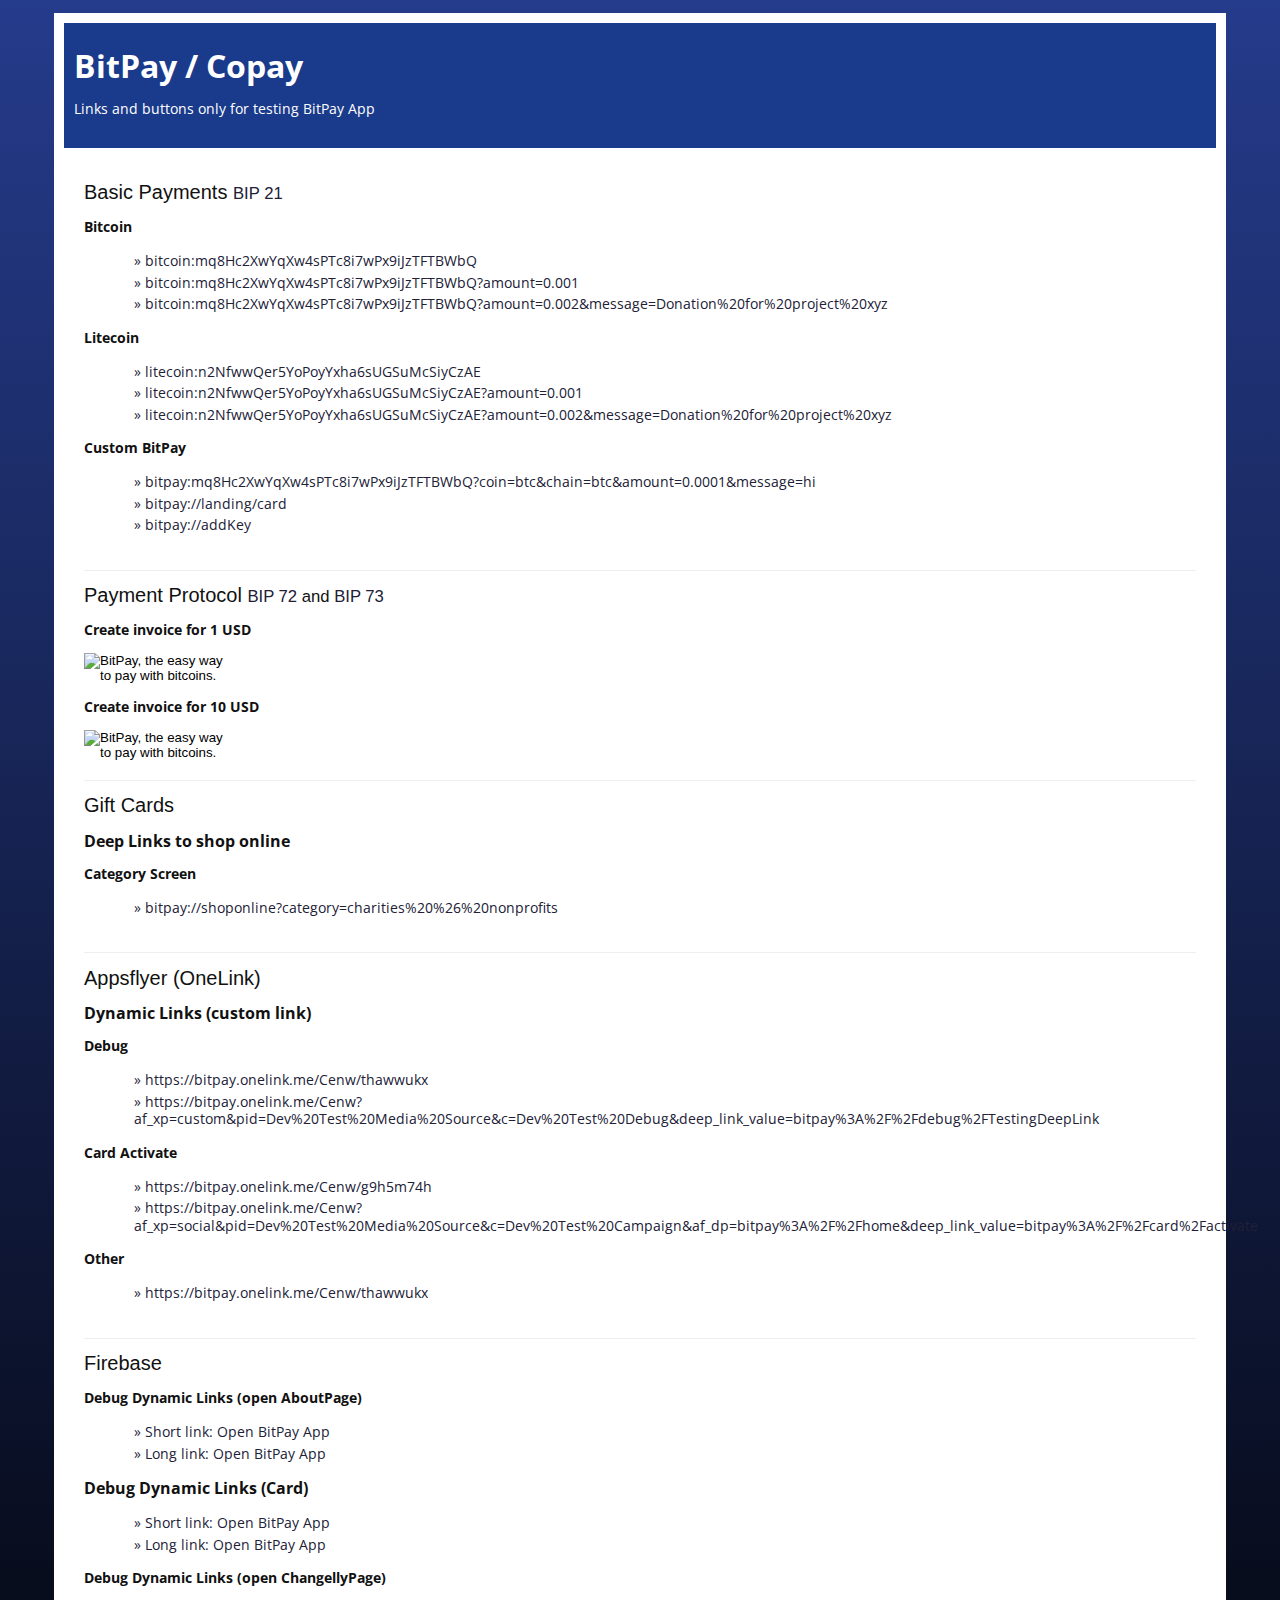
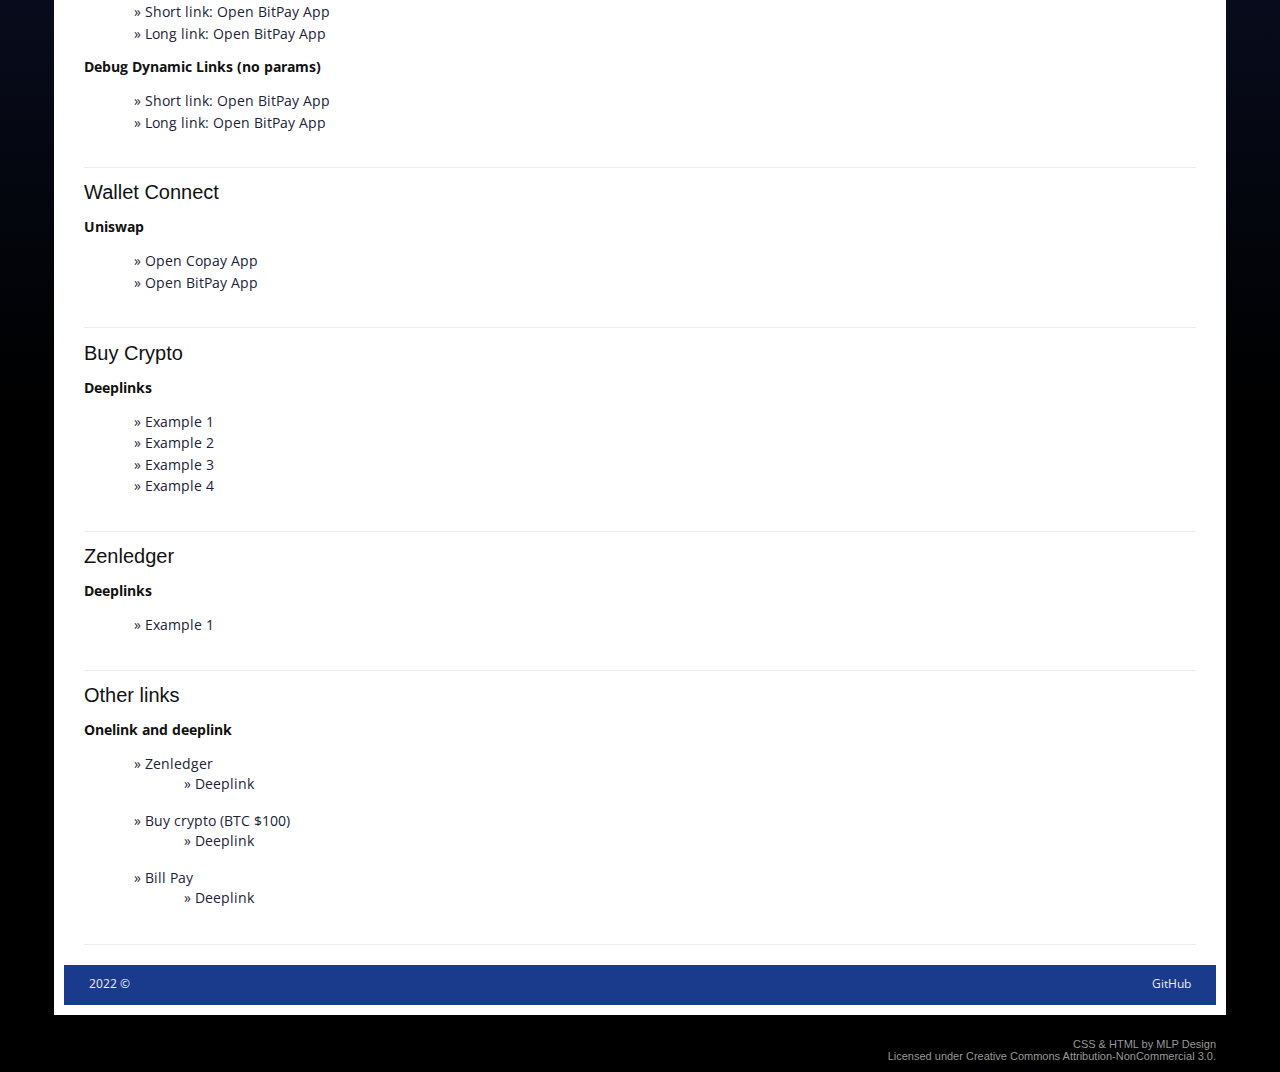
<file: index.html>
<!DOCTYPE html>
<html lang="en" dir="ltr">

<head>
  <meta charset="utf-8">
  <meta http-equiv="X-UA-Compatible" content="IE=edge">
  <meta name="viewport" content="width=device-width, initial-scale=1">
  <title>BitPay / Copay - Tests</title>

  <meta charset="utf-8">
  <meta name="viewport" content="width=device-width, initial-scale=1">
  <link rel="stylesheet" href="styles.css">
</head>

<body>
<!--start wrapper-->
<div id="wrapper">

  <!--start body-->
  <div id="body">

    <!--start header-->
    <div id="banner">
    <h1>BitPay / Copay</h1>
    <p>Links and buttons only for testing BitPay App</p>

    <!-- menu -->
    <!--
    <label for="show-menu" class="responsive">&#9776;</label>
    <input type="checkbox" id="show-menu" role="button">
    <ul id="topnav">
      <li><a class="active">Home</a></li>
    </ul>
    -->
    <!-- end menu -->
    </div>
    <!--end of header-->
    <!--start containter-->
    <div id="container">

      <!--start content-->
      <div id="content">
        <!--post item-->
        <div class="item">
          <h1>Basic Payments <small><a href="https://github.com/bitcoin/bips/blob/master/bip-0021.mediawiki" target="_blank">BIP 21</a></small></h1>
          <h3>Bitcoin</h3>
          <ul class="no-bullet">
            <li>
              <a href="bitcoin:mq8Hc2XwYqXw4sPTc8i7wPx9iJzTFTBWbQ">
                bitcoin:mq8Hc2XwYqXw4sPTc8i7wPx9iJzTFTBWbQ
              </a>
            </li>
            <li>
              <a href="bitcoin:mq8Hc2XwYqXw4sPTc8i7wPx9iJzTFTBWbQ?amount=0.0001">
                bitcoin:mq8Hc2XwYqXw4sPTc8i7wPx9iJzTFTBWbQ?amount=0.001
              </a>
            </li>
            <li>
              <a href="bitcoin:mq8Hc2XwYqXw4sPTc8i7wPx9iJzTFTBWbQ?amount=0.0002&message=Donation%20for%20project%20xyz">
                bitcoin:mq8Hc2XwYqXw4sPTc8i7wPx9iJzTFTBWbQ?amount=0.002&message=Donation%20for%20project%20xyz
              </a>
            </li>
          </ul>

          <h3>Litecoin</h3>
          <ul class="no-bullet">
            <li>
              <a href="litecoin:n2NfwwQer5YoPoyYxha6sUGSuMcSiyCzAE">
                litecoin:n2NfwwQer5YoPoyYxha6sUGSuMcSiyCzAE
              </a>
            </li>
            <li>
              <a href="litecoin:n2NfwwQer5YoPoyYxha6sUGSuMcSiyCzAE?amount=0.0001">
                litecoin:n2NfwwQer5YoPoyYxha6sUGSuMcSiyCzAE?amount=0.001
              </a>
            </li>
            <li>
              <a href="litecoin:n2NfwwQer5YoPoyYxha6sUGSuMcSiyCzAE?amount=0.0002&message=Donation%20for%20project%20xyz">
                litecoin:n2NfwwQer5YoPoyYxha6sUGSuMcSiyCzAE?amount=0.002&message=Donation%20for%20project%20xyz
              </a>
            </li>
          </ul>

          <h3>Custom BitPay</h3>
          <ul class="no-bullet">
            <li>
              <a href="bitpay:mq8Hc2XwYqXw4sPTc8i7wPx9iJzTFTBWbQ?coin=btc&chain=btc&amount=0.0001&message=hi">
                bitpay:mq8Hc2XwYqXw4sPTc8i7wPx9iJzTFTBWbQ?coin=btc&chain=btc&amount=0.0001&message=hi
              </a>
            </li>
            <li>
              <a href="bitpay://landing/card">
                bitpay://landing/card
              </a>
            </li>
            <li>
              <a href="bitpay://addKey">
                bitpay://addKey
              </a>
            </li>
          </ul>
        </div>
        <!--another post item-->
        <div class="item">
          <h1>Payment Protocol <small>
            <a
              href="https://github.com/bitcoin/bips/blob/master/bip-0072.mediawiki"
              target="_blank">BIP 72</a> and
            <a
              href="https://github.com/bitcoin/bips/blob/master/bip-0073.mediawiki"
              target="_blank">BIP 73</a>
          </small></h1>

          <h3>Create invoice for 1 USD</h3>
          <form action="https://test.bitpay.com/checkout?universalMode=true" method="post">
            <input type="hidden" name="action" value="checkout" />
            <input type="hidden" name="posData" value="" />
            <input type="hidden" name="data" value="wN4HC8bsSbAsaWlz+7rhQwZFqf4syEwXZgVCuC1MFfIXbtMh0DShDsPJWM93/9ZQumtXrzLn6Q1Rt3OilhU5N1Zh0mgAIVhEnhT3Lln+cnV2ezl33Y3SaHoQwziAiakAtkW4Le/TlwghpRLxJQtQxI+FSdDWL2gbhhAEmjCQIYg=" />
            <input type="image" src="https://test.bitpay.com/cdn/en_US/bp-btn-pay-currencies.svg" name="submit" style="width: 146px" alt="BitPay, the easy way to pay with bitcoins.">
          </form>

          <h3>Create invoice for 10 USD</h3>
          <form action="https://test.bitpay.com/checkout" method="post">
            <input type="hidden" name="action" value="checkout" />
            <input type="hidden" name="posData" value="" />
            <input type="hidden" name="data" value="wN4HC8bsSbAsaWlz+7rhQwZFqf4syEwXZgVCuC1MFfIXbtMh0DShDsPJWM93/9ZQCmv6+xRWaU4dCuRfefF8t/t2UzWAgsZBZOwG9sq0PcvJNwI+QEKqdqrcGp6lxU89kYfzRX2kj8afECbSItVuE8v0LQ2Wu3xsKoRLL+FJ914=" />
            <input type="image" src="https://test.bitpay.com/cdn/en_US/bp-btn-pay-currencies.svg" name="submit" style="width: 146px" alt="BitPay, the easy way to pay with bitcoins.">
          </form>
        </div>

        <div class="item">
          <h1>Gift Cards</h1>
          <h2>Deep Links to shop online</h2>
          <h3>Category Screen</h3>
          <ul class="no-bullet">
            <li>
              <a href="bitpay://shoponline?category=charities%20%26%20nonprofits">
                bitpay://shoponline?category=charities%20%26%20nonprofits
              </a>
            </li>
          </ul>
        </div>

        <div class="item">
          <h1>Appsflyer (OneLink)</h1>
          <h2>Dynamic Links (custom link)</h2>
          <h3>Debug</h3>
          <ul class="no-bullet">
            <li>
              <a href="https://bitpay.onelink.me/Cenw/thawwukx">
                https://bitpay.onelink.me/Cenw/thawwukx
              </a>
            </li>
            <li>
              <a href="https://bitpay.onelink.me/Cenw?af_xp=custom&pid=Dev%20Test%20Media%20Source&c=Dev%20Test%20Debug&deep_link_value=bitpay%3A%2F%2Fdebug%2FTestingDeepLink">
                https://bitpay.onelink.me/Cenw?af_xp=custom&pid=Dev%20Test%20Media%20Source&c=Dev%20Test%20Debug&deep_link_value=bitpay%3A%2F%2Fdebug%2FTestingDeepLink
              </a>
            </li>
          </ul>
          <h3>Card Activate</h3>
          <ul class="no-bullet">
            <li>
              <a href="https://bitpay.onelink.me/Cenw/g9h5m74h">
                https://bitpay.onelink.me/Cenw/g9h5m74h
              </a>
            </li>
            <li>
              <a href="https://bitpay.onelink.me/Cenw?af_xp=social&pid=Dev%20Test%20Media%20Source&c=Dev%20Test%20Campaign&af_dp=bitpay%3A%2F%2Fhome&deep_link_value=bitpay%3A%2F%2Fcard%2Factivate">
                https://bitpay.onelink.me/Cenw?af_xp=social&pid=Dev%20Test%20Media%20Source&c=Dev%20Test%20Campaign&af_dp=bitpay%3A%2F%2Fhome&deep_link_value=bitpay%3A%2F%2Fcard%2Factivate
              </a>
            </li>
          </ul>
          <h3>Other</h3>
          <ul class="no-bullet">
            <li>
              <a href="https://bitpay.onelink.me/Cenw/thawwukx">
                https://bitpay.onelink.me/Cenw/thawwukx
              </a>
            </li>
          </ul>
        </div>

        <div class="item">
          <h1>Firebase</h1>
          <h3>Debug Dynamic Links (open AboutPage) </h3>
          <ul class="no-bullet">
            <li>
              <a href="https://bitpayapp.page.link/aF8A">
                Short link: Open BitPay App
              </a>
            </li>
            <li>
              <a href="https://bitpayapp.page.link/?link=https://bitpay.com/wallet?view%3DAboutPage&apn=com.bitpay.wallet&isi=1149581638&ibi=com.bitpay.wallet">
                Long link: Open BitPay App
              </a>
            </li>
          </ul>

          <h2>Debug Dynamic Links (Card) </h2>
          <ul class="no-bullet">
            <li>
              <a href="https://bitpayapp.page.link/NcYR">
                Short link: Open BitPay App
              </a>
            </li>
            <li>
              <a href="https://bitpayapp.page.link/?link=https://bitpay.com/card?view%3DBitPayCardIntroPage&apn=com.bitpay.wallet&isi=1149581638&ibi=com.bitpay.wallet">
                Long link: Open BitPay App
              </a>
            </li>
          </ul>

          <h3>Debug Dynamic Links (open ChangellyPage) </h3>
          <ul class="no-bullet">
            <li>
              <a href="https://bitpayapp.page.link/qjER">
                Short link: Open BitPay App
              </a>
            </li>
            <li>
              <a href="https://bitpayapp.page.link/?link=https://bitpay.com/?view%3DChangellyPage&apn=com.bitpay.wallet&isi=1149581638&ibi=com.bitpay.wallet">
                Long link: Open BitPay App
              </a>
            </li>
          </ul>

          <h3>Debug Dynamic Links (no params) </h3>
          <ul class="no-bullet">
            <li>
              <a href="https://bitpayapp.page.link/wozR">
                Short link: Open BitPay App
              </a>
            </li>
            <li>
              <a href="https://bitpayapp.page.link/?link=https://bitpay.com&apn=com.bitpay.wallet&isi=1149581638&ibi=com.bitpay.wallet">
                Long link: Open BitPay App
              </a>
            </li>
          </ul>
        </div>

        <div class="item">
          <h1>Wallet Connect</h1>
          <h3>Uniswap</h3>
          <ul class="no-bullet">
            <li>
              <a href="copay://wc?uri=wc:00e46b69-d0cc-4b3e-b6a2-cee442f97188@1?bridge=https%3A%2F%2Fbridge.walletconnect.org&key=91303dedf64285cbbaf9120f6e9d160a5c8aa3deb67017a3874cd272323f48ae
                       ">
                Open Copay App
              </a>
            </li>
            <li>
              <a href="bitpay://wc?uri=wc:00e46b69-d0cc-4b3e-b6a2-cee442f97188@1?bridge=https%3A%2F%2Fbridge.walletconnect.org&key=91303dedf64285cbbaf9120f6e9d160a5c8aa3deb67017a3874cd272323f48ae
                       ">
                Open BitPay App
              </a>
            </li>
          </ul>
        </div>

        <div class="item">
          <h1>Buy Crypto</h1>
          <h3>Deeplinks</h3>
          <ul class="no-bullet">
            <li>
              <a href="bitpay://buyCrypto?partner=moonpay&coin=usdc&chain=eth&amount=100">
                Example 1
              </a>
            </li>
            <li>
              <a href="bitpay://buyCrypto?partner=ramp&coin=btc&amount=200">
                Example 2
              </a>
            </li>
            <li>
              <a href="bitpay://buyCrypto?partner=simplex">
                Example 3
              </a>
            </li>
            <li>
              <a href="bitpay://buyCrypto?partner=wyre&amount=500">
                Example 4
              </a>
            </li>
          </ul>
        </div>

        <div class="item">
          <h1>Zenledger</h1>
          <h3>Deeplinks</h3>
          <ul class="no-bullet">
            <li>
              <a href="bitpay://connections/zenledger">
                Example 1
              </a>
            </li>
          </ul>
        </div>

        <div class="item">
          <h1>Other links</h1>
          <h3>Onelink and deeplink</h3>
          <ul class="no-bullet">
            <li><a href="https://bitpay.onelink.me/Cenw/554nhp8w">Zenledger</a>
              <ul>
                <li><a href="bitpay://connections/zenledger">Deeplink</a></li>
              </ul>
            </li>
          </ul>
          <ul class="no-bullet">
            <li><a href="https://bitpay.onelink.me/Cenw/34b7d8ko">Buy crypto (BTC $100)</a>
              <ul>
                <li><a href="bitpay://buy-crypto?currencyAbbreviation=btc&amount=100">Deeplink</a></li>
              </ul>
            </li>
          </ul>
          <ul class="no-bullet">
            <li><a href="https://bitpay.onelink.me/Cenw/741iawkm">Bill Pay</a>
              <ul>
                <li><a href="bitpay://billpay">Deeplink</a></li>
              </ul>
            </li>
          </ul>
        </div>
      </div>
      <!--end of content-->

    </div>
    <!--end of container-->

  </div>
  <!--end of body-->

  <!--start footer-->
  <div id="footer">
    <span class="left">2022 &copy;</span>
    <span class="right"><a href="https://github.com/cmgustavo/">GitHub</a></span>
  </div>
  <!--end of footer-->

</div>
<!--end of wrapper-->

<!--start credits-->
<!--//Under CC-NC 3.0, this portion must be left intact and must not be hidden.//-->
<div id="credits">
  <span><a href="http://www.mlpdesign.net" title="CSS &amp; HTML by MLP Design.net">CSS &amp; HTML</a> by MLP Design<br />Licensed under <a rel="license" href="http://creativecommons.org/licenses/by-nc/3.0/">Creative Commons Attribution-NonCommercial 3.0</a>.</span>
</div>
<!--end of credits-->

</body>

</html>
</file>
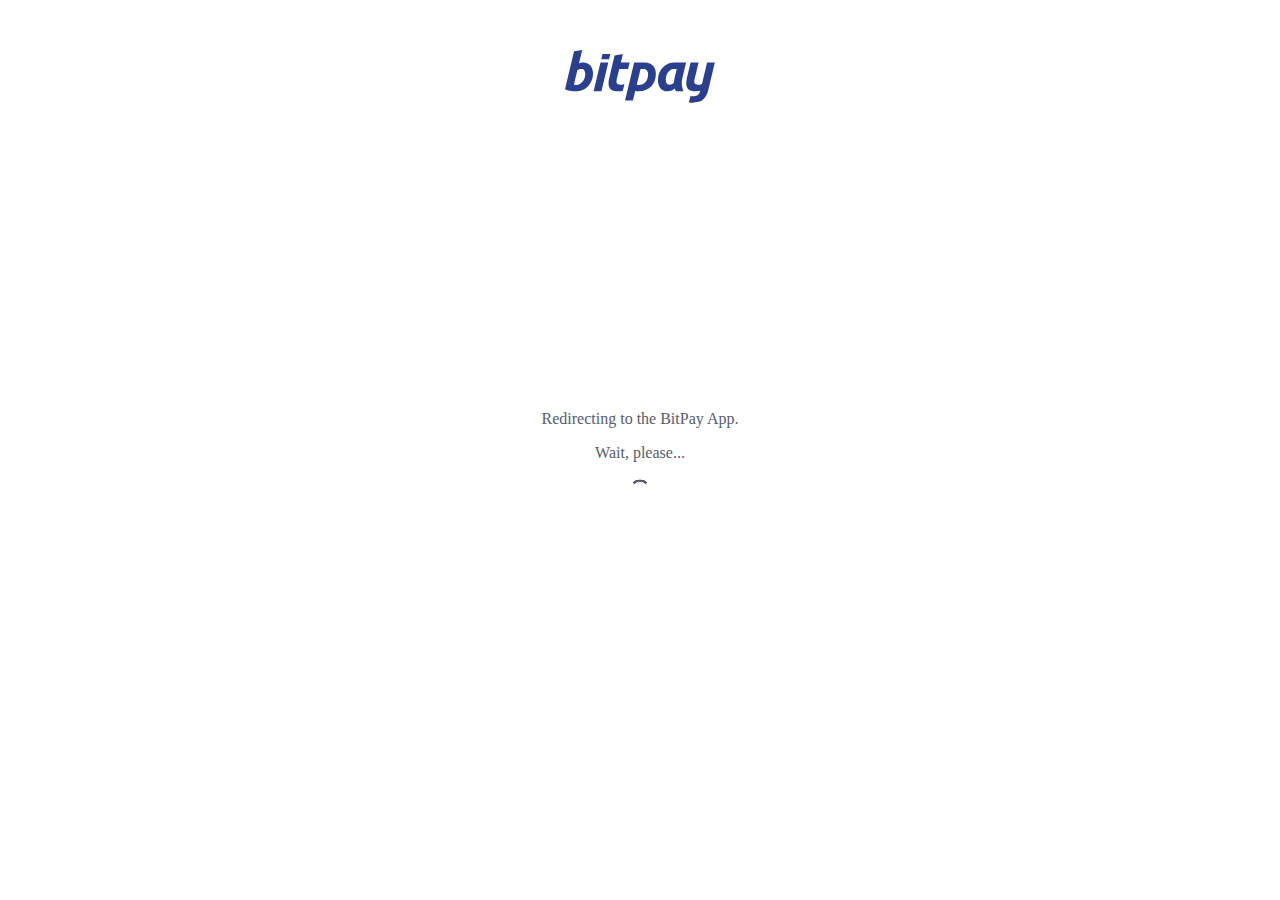
<file: coinbase/index.html>
<!DOCTYPE html>
<html lang="en" dir="ltr">

<head>
  <meta charset="UTF-8">
  <title>Coinbase</title>
  <meta name="viewport" content="width=device-width, initial-scale=1">
</head>
<style>
  body,
  html {
    height: 100%;
    margin: 0;
    text-align: center;
    color: #565d6d;
    background: white;
  }

  .content {
    width: 100%;
    margin: 0;
    position: absolute;
    top: 50%;
    -ms-transform: translateY(-50%);
    transform: translateY(-50%);
  }

  .bitpay-logo {
    margin-top: 50px;
    width: 150px;
  }

  .lds-ring {
    display: inline-block;
    position: relative;
    width: 25px;
    height: 25px;
  }

  .lds-ring div {
    box-sizing: border-box;
    display: block;
    position: absolute;
    width: 20px;
    height: 20px;
    margin: 2px;
    border: 2px solid #565d6d;
    border-radius: 50%;
    animation: lds-ring 1.2s cubic-bezier(0.5, 0, 0.5, 1) infinite;
    border-color: #565d6d transparent transparent transparent;
  }

  .lds-ring div:nth-child(1) {
    animation-delay: -0.45s;
  }

  .lds-ring div:nth-child(2) {
    animation-delay: -0.3s;
  }

  .lds-ring div:nth-child(3) {
    animation-delay: -0.15s;
  }

  @keyframes lds-ring {
    0% {
      transform: rotate(0deg);
    }

    100% {
      transform: rotate(360deg);
    }
  }
</style>

<body>
  <img class="bitpay-logo" src="./bitpay-logo.svg" alt="Bitpay">
  <div class="content">
    <p>Redirecting to the BitPay App.</p>
    <p>Wait, please...</p>
    <div class="lds-ring">
      <div></div>
      <div></div>
      <div></div>
      <div></div>
    </div>
  </div>
</body>

<script charset="utf-8">
  function querySt(ji) {

    hu = window.location.search.substring(1);
    gy = hu.split("&");

    for (i = 0; i < gy.length; i++) {
      ft = gy[i].split("=");
      if (decodeURIComponent(ft[0]) == ji) {
        return ft[1];
      }
    }
  }

  function doSubmit() {
    setTimeout(() => {
      var code = querySt("code");
      var state = querySt("state");
      setTimeout(() => {
        try {
          window.location = "bitpay://coinbase?code=" + code + "&state=" + state;
        } catch (error) {
          console.log('Error trying redirect: ', error);
        }
      }, 500);
    }, 1000);
  }

  doSubmit();
</script>

</html>
</file>
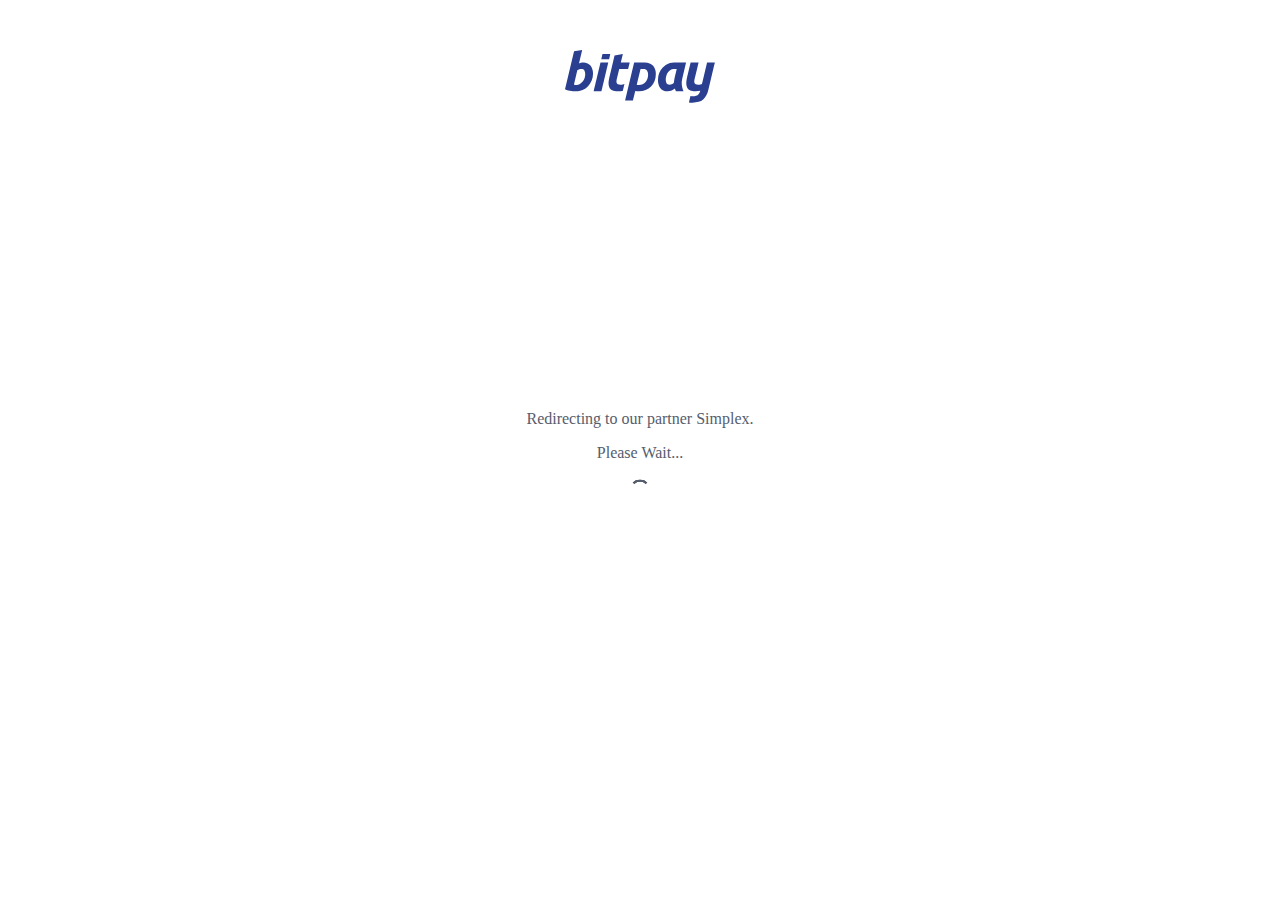
<file: simplex/index.html>
<!DOCTYPE html>
<html lang="en" dir="ltr">

<head>
  <meta charset="UTF-8">
  <title>Simplex</title>
  <meta name="viewport" content="width=device-width, initial-scale=1">
</head>
<style>
  body,
  html {
    height: 100%;
    margin: 0;
    text-align: center;
    color: #565d6d;
    background: white;
  }

  .content {
    width: 100%;
    margin: 0;
    position: absolute;
    top: 50%;
    -ms-transform: translateY(-50%);
    transform: translateY(-50%);
  }

  .bitpay-logo {
    margin-top: 50px;
    width: 150px;
  }

  .lds-ring {
    display: inline-block;
    position: relative;
    width: 25px;
    height: 25px;
  }

  .lds-ring div {
    box-sizing: border-box;
    display: block;
    position: absolute;
    width: 20px;
    height: 20px;
    margin: 2px;
    border: 2px solid #565d6d;
    border-radius: 50%;
    animation: lds-ring 1.2s cubic-bezier(0.5, 0, 0.5, 1) infinite;
    border-color: #565d6d transparent transparent transparent;
  }

  .lds-ring div:nth-child(1) {
    animation-delay: -0.45s;
  }

  .lds-ring div:nth-child(2) {
    animation-delay: -0.3s;
  }

  .lds-ring div:nth-child(3) {
    animation-delay: -0.15s;
  }

  @keyframes lds-ring {
    0% {
      transform: rotate(0deg);
    }

    100% {
      transform: rotate(360deg);
    }
  }
</style>

<body>
  <img class="bitpay-logo" src="./bitpay-logo.svg" alt="Bitpay">
  <div class="content">
    <p>Redirecting to our partner Simplex.</p>
    <p>Please Wait...</p>
    <div class="lds-ring">
      <div></div>
      <div></div>
      <div></div>
      <div></div>
    </div>
  </div>

  <form id="payment_form" method="post">
    <input type="hidden" name="version" value="1">
    <input type="hidden" name="partner" id="partner">
    <input type="hidden" name="payment_flow_type" value="wallet">
    <input type="hidden" name="return_url_success" id="return_url_success">
    <input type="hidden" name="return_url_fail" id="return_url_fail">
    <input type="hidden" name="quote_id" id="quote_id">
    <input type="hidden" name="payment_id" id="payment_id">
    <input type="hidden" name="user_id" id="user_id">
    <input type="hidden" name="destination_wallet[address]" id="destination_wallet_address">
    <input type="hidden" name="destination_wallet[currency]" id="destination_wallet_currency">
    <input type="hidden" name="fiat_total_amount[amount]" id="fiat_total_amount_amount">
    <input type="hidden" name="fiat_total_amount[currency]" id="fiat_total_amount_currency">
    <input type="hidden" name="digital_total_amount[amount]" id="digital_total_amount_amount">
    <input type="hidden" name="digital_total_amount[currency]" id="digital_total_amount_currency">
  </form>
</body>

<script charset="utf-8">
  function querySt(ji) {

    hu = window.location.search.substring(1);
    gy = hu.split("&");

    for (i = 0; i < gy.length; i++) {
      ft = gy[i].split("=");
      if (decodeURIComponent(ft[0]) == ji) {
        return ft[1];
      }
    }
  }

  function createFrom() {
    var api_host = querySt("api_host");
    document.getElementById('payment_form').action = decodeURIComponent(api_host);

    var partner = querySt("partner");
    document.getElementById('partner').value = partner;

    var return_url_success = querySt("return_url_success");
    document.getElementById('return_url_success').value = decodeURIComponent(return_url_success);

    var return_url_fail = querySt("return_url_fail");
    document.getElementById('return_url_fail').value = decodeURIComponent(return_url_fail);

    var quote_id = querySt("quote_id");
    document.getElementById('quote_id').value = quote_id;

    var payment_id = querySt("payment_id");
    document.getElementById('payment_id').value = payment_id;

    var user_id = querySt("user_id");
    document.getElementById('user_id').value = user_id;

    var destination_wallet_address = querySt("destination_wallet[address]");
    document.getElementById('destination_wallet_address').value = destination_wallet_address;

    var destination_wallet_currency = querySt("destination_wallet[currency]");
    document.getElementById('destination_wallet_currency').value = destination_wallet_currency;

    var fiat_total_amount_amount = querySt("fiat_total_amount[amount]");
    document.getElementById('fiat_total_amount_amount').value = fiat_total_amount_amount;

    var fiat_total_amount_currency = querySt("fiat_total_amount[currency]");
    document.getElementById('fiat_total_amount_currency').value = fiat_total_amount_currency;

    var digital_total_amount_amount = querySt("digital_total_amount[amount]");
    document.getElementById('digital_total_amount_amount').value = digital_total_amount_amount;

    var digital_total_amount_currency = querySt("digital_total_amount[currency]");
    document.getElementById('digital_total_amount_currency').value = digital_total_amount_currency;
  }

  function submit() {
    document.forms["payment_form"].submit();
  }

  function doSubmit() {
    setTimeout(() => {
      createFrom();
      setTimeout(() => {
        try {
          submit();
        } catch (error) {
          console.log('Error trying submit(): ', error);
        }
      }, 500);
    }, 1000);
  }

  doSubmit();
</script>

</html>
</file>
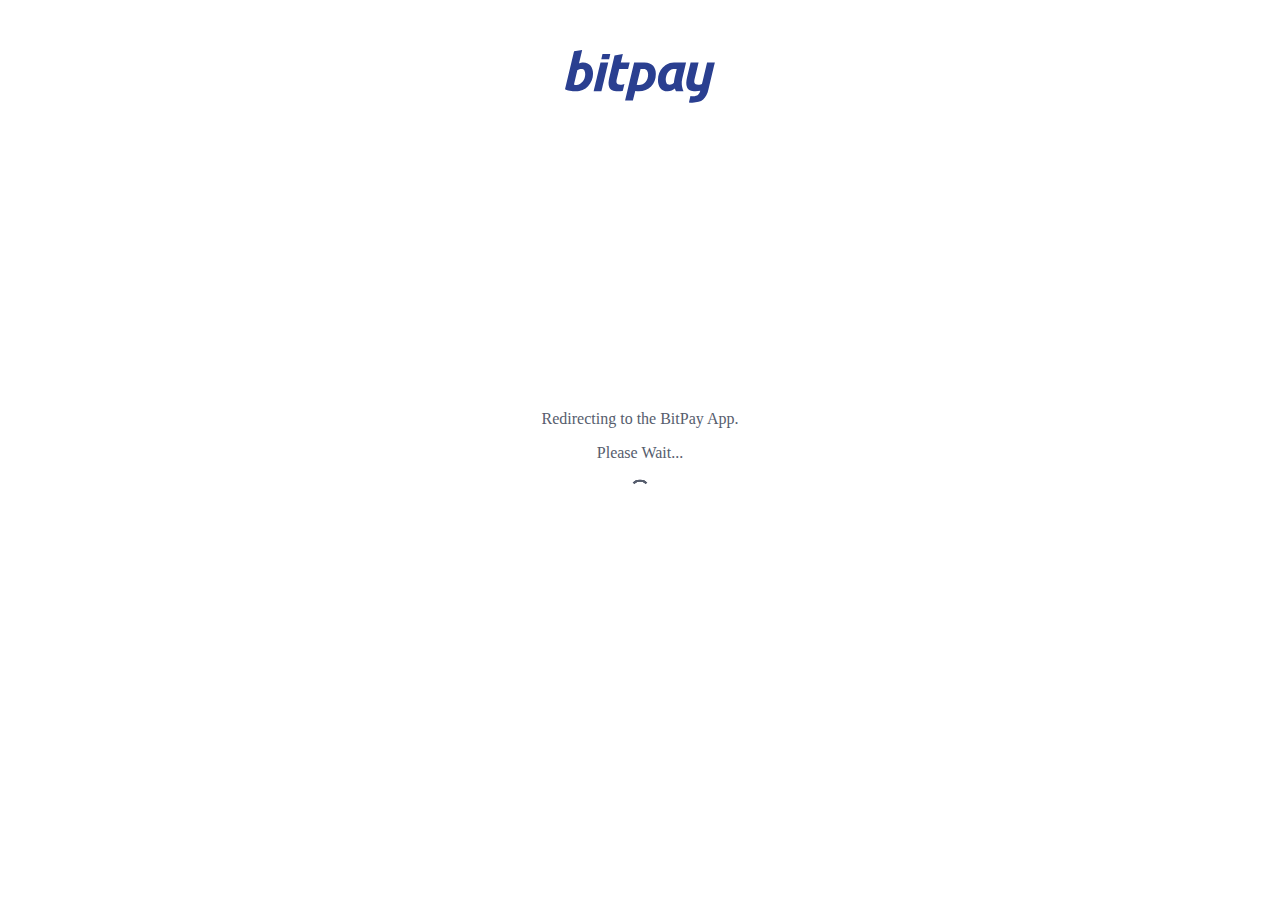
<file: transak/index.html>
<!DOCTYPE html>
<html lang="en" dir="ltr">

<head>
  <meta charset="UTF-8">
  <title>Transak</title>
  <meta name="viewport" content="width=device-width, initial-scale=1">
</head>
<style>
  body,
  html {
    height: 100%;
    margin: 0;
    text-align: center;
    color: #565d6d;
    background: white;
  }

  .content {
    width: 100%;
    margin: 0;
    position: absolute;
    top: 50%;
    -ms-transform: translateY(-50%);
    transform: translateY(-50%);
  }

  .bitpay-logo {
    margin-top: 50px;
    width: 150px;
  }

  .lds-ring {
    display: inline-block;
    position: relative;
    width: 25px;
    height: 25px;
  }

  .lds-ring div {
    box-sizing: border-box;
    display: block;
    position: absolute;
    width: 20px;
    height: 20px;
    margin: 2px;
    border: 2px solid #565d6d;
    border-radius: 50%;
    animation: lds-ring 1.2s cubic-bezier(0.5, 0, 0.5, 1) infinite;
    border-color: #565d6d transparent transparent transparent;
  }

  .lds-ring div:nth-child(1) {
    animation-delay: -0.45s;
  }

  .lds-ring div:nth-child(2) {
    animation-delay: -0.3s;
  }

  .lds-ring div:nth-child(3) {
    animation-delay: -0.15s;
  }

  @keyframes lds-ring {
    0% {
      transform: rotate(0deg);
    }

    100% {
      transform: rotate(360deg);
    }
  }
</style>

<body>
  <img class="bitpay-logo" src="./bitpay-logo.svg" alt="Bitpay">
  <div class="content">
    <p>Redirecting to the BitPay App.</p>
    <p>Please Wait...</p>
    <div class="lds-ring">
      <div></div>
      <div></div>
      <div></div>
      <div></div>
    </div>
  </div>
</body>

<script charset="utf-8">
  var url = 'bitpay://transak' + window.location.search;

  function redir() {
    setTimeout(() => {
      try {
        window.location.replace(url);
      } catch (error) {
        console.log('Error trying redirect: ', error);
      }
    }, 3000);
  }

  redir();
</script>

</html>
</file>
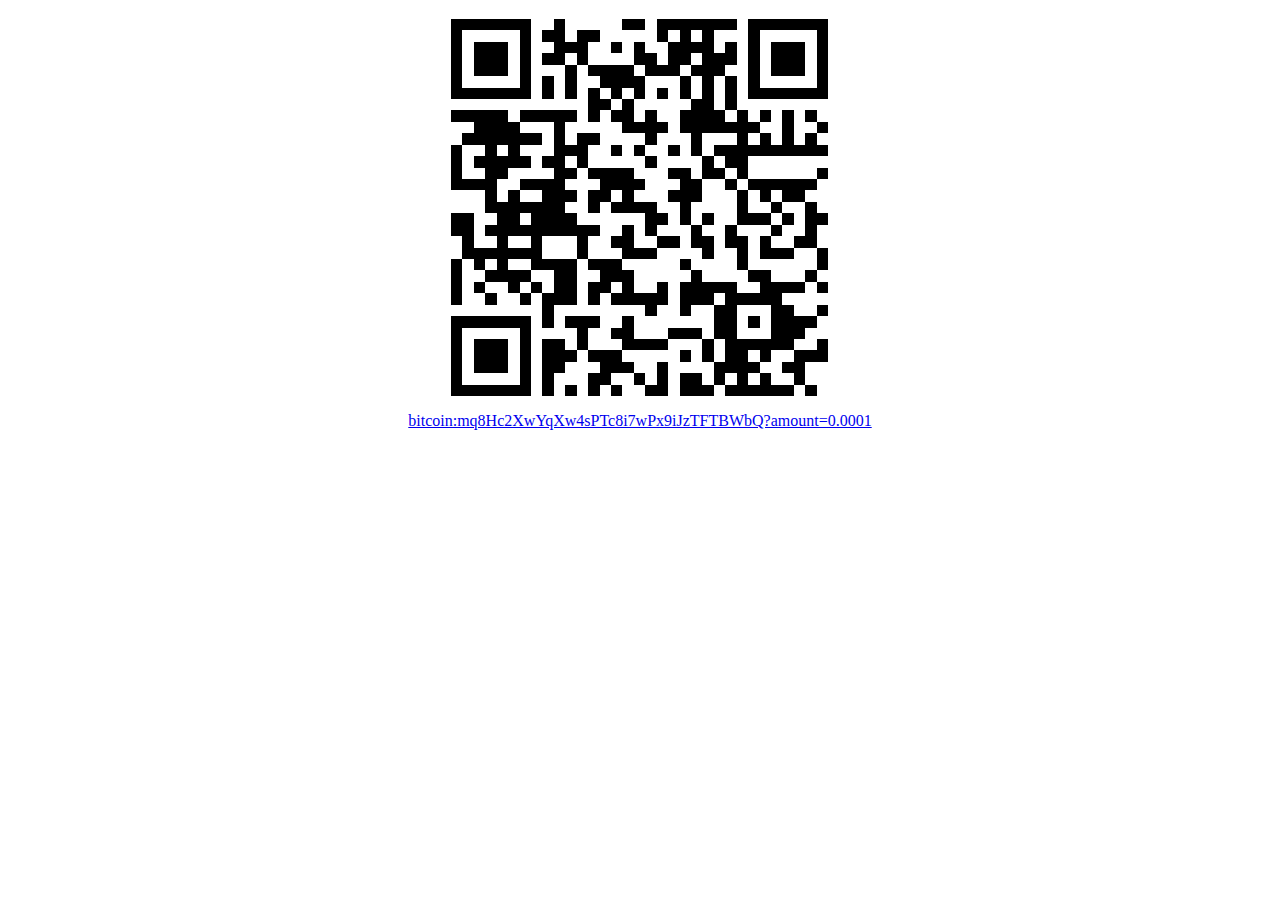
<file: qr-code-app-store.html>
<!DOCTYPE html>
<html lang="en" dir="ltr">

<head>
  <meta charset="UTF-8">
  <title>BitPay / Copay - Testnet QR Code</title>
</head>

<body style="text-align: center;">

  <img src="qrcode.png" alt="QR Code">

  <br>
  <a href="bitcoin:mq8Hc2XwYqXw4sPTc8i7wPx9iJzTFTBWbQ?amount=0.0001">
    bitcoin:mq8Hc2XwYqXw4sPTc8i7wPx9iJzTFTBWbQ?amount=0.0001
  </a>

</body>

</html>
</file>
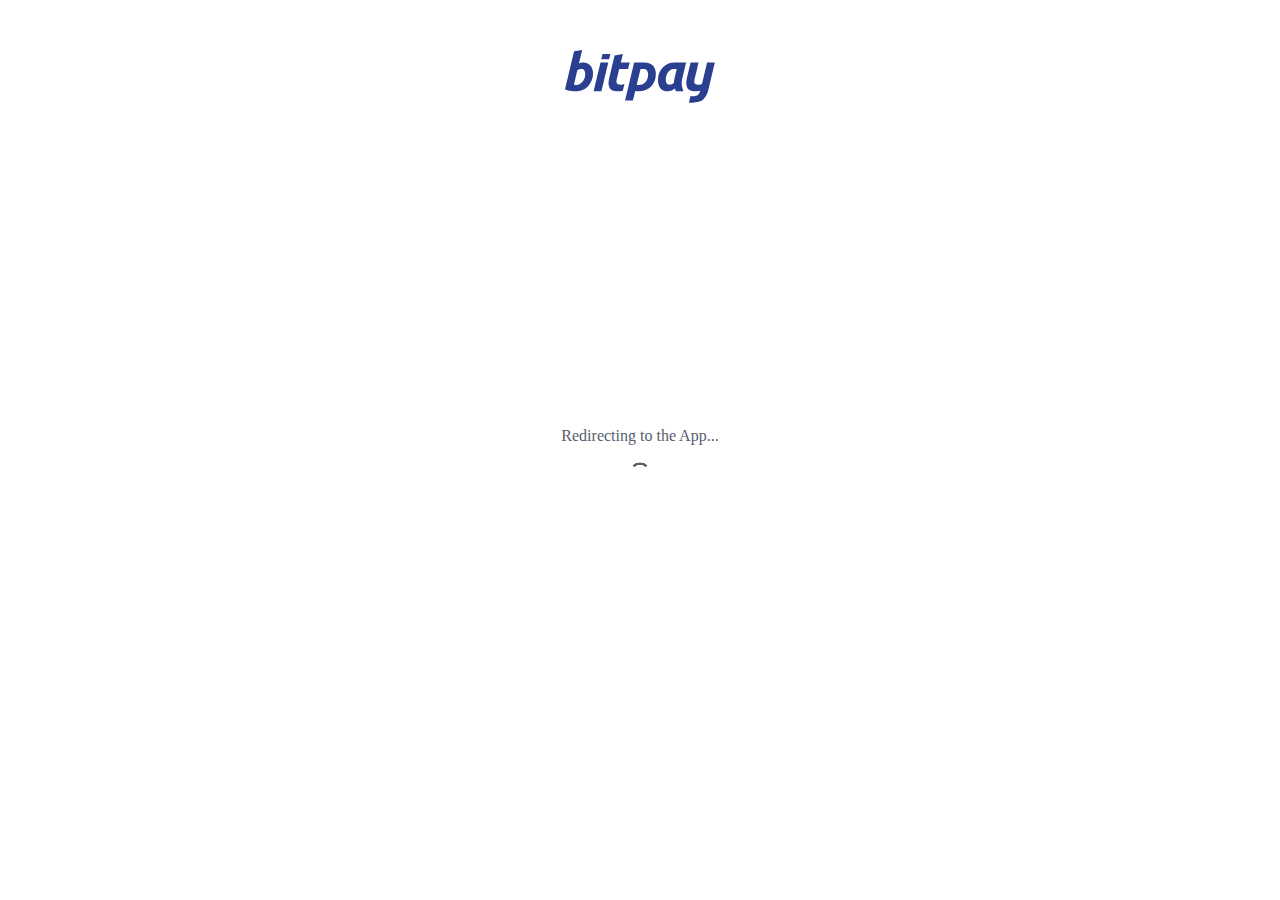
<file: simplex/end.html>
<!DOCTYPE html>
<html lang="en" dir="ltr">

<head>
  <meta charset="UTF-8">
  <title>Simplex</title>
  <meta name="viewport" content="width=device-width, initial-scale=1">
</head>
<style>
  body,
  html {
    height: 100%;
    margin: 0;
    text-align: center;
    color: #565d6d;
    background: white;
  }

  .content {
    width: 100%;
    margin: 0;
    position: absolute;
    top: 50%;
    -ms-transform: translateY(-50%);
    transform: translateY(-50%);
  }

  .bitpay-logo {
    margin-top: 50px;
    width: 150px;
  }

  .lds-ring {
    display: inline-block;
    position: relative;
    width: 25px;
    height: 25px;
  }

  .lds-ring div {
    box-sizing: border-box;
    display: block;
    position: absolute;
    width: 20px;
    height: 20px;
    margin: 2px;
    border: 2px solid #565d6d;
    border-radius: 50%;
    animation: lds-ring 1.2s cubic-bezier(0.5, 0, 0.5, 1) infinite;
    border-color: #565d6d transparent transparent transparent;
  }

  .lds-ring div:nth-child(1) {
    animation-delay: -0.45s;
  }

  .lds-ring div:nth-child(2) {
    animation-delay: -0.3s;
  }

  .lds-ring div:nth-child(3) {
    animation-delay: -0.15s;
  }

  @keyframes lds-ring {
    0% {
      transform: rotate(0deg);
    }

    100% {
      transform: rotate(360deg);
    }
  }
</style>

<body>
  <img class="bitpay-logo" src="./bitpay-logo.svg" alt="Bitpay">
  <h3 id="success"></h3>
  <div class="content">
    <p>Redirecting to the App...</p>
    <div class="lds-ring">
      <div></div>
      <div></div>
      <div></div>
      <div></div>
    </div>
  </div>
</body>

<script charset="utf-8">
  var url;
  function querySt(ji) {

    hu = window.location.search.substring(1);
    hu = hu.replaceAll('&amp;', '&');
    gy = hu.split("&");

    for (i = 0; i < gy.length; i++) {
      ft = gy[i].split("=");
      if (decodeURIComponent(ft[0]) == ji) {
        return ft[1];
      }
    }
  }

  function setParams() {
    var returnApp = querySt("returnApp") ?? 'bitpay';
    var flow = querySt("flow");

    if (flow === 'sell') {
      url = returnApp + '://simplex' + window.location.search;
    } else {
      var success = querySt("success");
      document.getElementById('success').innerHTML = success == 'true' ? 'Success!' : 'Operation failed';

      var paymentId = querySt("paymentId");
      var quoteId = querySt("quoteId");
      var userId = querySt("userId");

      url = returnApp + '://simplex?success=' + success + '&paymentId=' + paymentId + '&quoteId=' + quoteId + '&userId=' + userId;
    }
  }

  function redir() {
    setTimeout(() => {
      setParams();
      setTimeout(() => {
        try {
          window.location.replace(url);
        } catch (error) {
          console.log('Error trying window.location.replace(url): ', error);
        }
      }, 2000);
    }, 1000);
  }

  redir();
</script>

</html>
</file>
<file: styles.css>
/*  
Template Name: mlpdesign07.1 Khaki
Version: Pure CSS version
Author:webmasterneo, MLP Design
Author URI: http://www.mlpdesign.net/
*/

/* Global Settings */
@import url(https://fonts.googleapis.com/css?family=Open+Sans);
body {
background: #000;
background: -moz-linear-gradient(top, #253b8b 0%, #000000 75%, #000000 100%);
background: -webkit-gradient(left top, left bottom, color-stop(0%, #253b8b), color-stop(75%, #000000), color-stop(100%, #000000));
background: -webkit-linear-gradient(top, #253b8b 0%, #000000 75%, #000000 100%);
background: -o-linear-gradient(top, #253b8b 0%, #000000 75%, #000000 100%);
background: -ms-linear-gradient(top, #253b8b 0%, #000000 75%, #000000 100%);
background: linear-gradient(to bottom, #253b8b 0%, #000000 75%, #000000 100%);
filter: progid:DXImageTransform.Microsoft.gradient( startColorstr='#253b8b', endColorstr='#000000', GradientType=0 );
	color: #111;
	margin: 0;
	font-family: 'Open Sans', sans-serif;
	font-size: 14px;
	line-height: 18px;
}
h1 {
	font-size: 20px;
	line-height: 24px;
}
h2 {
	font-size: 16px;
	line-height: 20px;
}
h3 {
	font-size: 14px;
	line-height: 18px;
}
a {
	background-color: inherit;
	color: #202036;
	text-decoration: none;
}
a:hover {
	text-decoration: underline;
	color: #253b8b;
}
blockquote {
	background-color: inherit;
	color: #999;
	font: italic 15px "Times New Roman", serif;
	border-left: 5px solid #202036;
	padding: 2px 15px;
}

/* Wrapper Settings */
#wrapper {
	background: #fff;
	border: none;
	padding: 10px;
	margin: 1% auto;
	width: 90%;
}

#body {
	margin: 0;
}

#container {
	padding: 0;
	margin: 0;
	}

/* Other Settings*/

#banner {
	position: relative;
	padding: 10px;
	height: 105px;
	border: 0px;
	color: #fff;
	background: #1a3b8b;
}

#banner h1 {
	font-size: 32px;
}

#banner h1 em {
	font-style: normal;
	text-decoration: none;
	color: #111;
}

#show-menu {
	display: none;
}
.responsive {
	background-color: inherit;
	color: #fff;
	text-align: left;
	font-weight: normal;
	font-size: 1.5em;
	padding: 0;
	position: absolute;
	top: 80%;
	display: none;
}

ul#topnav {
	list-style-type: none;
	margin: 0 0 0 1%;
	display: table;
	padding: 0;
	overflow: hidden;
	width: 60%;
	position: absolute;
	bottom: 0;
}

ul#topnav li {
	display: table-cell;
	text-align: center;
}

ul#topnav li a {
	background: #111;
	color: #999;
	border: none;
	display: block;
	margin-right: 5px;
	padding: 5px 0px;
	text-decoration: none;
	font-size: 12px;
}

ul#topnav li a.active,
ul#topnav li a.active:hover {
	background: #fff;
	color: #111;
}

ul#topnav li a:hover {
	background: #cc9;
	color: #111;
}

#content {
	text-align: left;
	padding: 20px;
}

#content h1 {
	font: normal 20px Arial, sans-serif;
	padding: 0;
}

#content ul {
	list-style: none;
}

#content ul li {
	padding: 2px 0 2px 10px;
	margin: 0;
}

#content ul li:before {
	content: "\00BB  ";
	color: #202036;
}

#content .item {
	line-height: 1.25em;
	margin: 0;
  padding-bottom: 20px;
  border-bottom: 1px solid #eee;
}

#content .item p {
	text-align: justify;
}

#content .item span {
	background-color: inherit;
	color: #999;
	font-size: 11px;
}

#footer {
	padding: 10px;
	height: 20px;
	border: 0px;
	color: #eee;
	font-size: 12px;
	background: #1a3b8b;
	clear: both;
}

#footer a {
	background-color: inherit;
	color: #eee;
}

#footer a:hover {
	background-color: inherit;
	color: #fff;
	text-decoration: none;
}

#footer span.left {
	text-align: left;
	padding-left: 15px;
	float: left;
}

#footer span.right {
	text-align: right;
	padding-right: 15px;
	float: right;
}

#footer p.show-footer {
	margin: 0;
	display: none;
}

#credits {
	width: 90%;
	background-color: inherit;
	color: #999;
	position: relative;
	bottom: 0;
	padding: 10px 0;
	font: normal 11px Arial, sans-serif;
	text-align: right;
	margin: 0 auto;
}

#credits a {
	background-color: inherit;
	color: #999;
	text-decoration: none;
}

#credits a:hover {
	background-color: inherit;
	color: #fff;
	text-decoration: none;
}

/* Begin responsive styles */
@media screen and (max-width : 700px){

body { font-size:12px; }
blockquote {
	font-size: 13px;
	border-left-width: 3px;
	padding: 1px 5px 1px 10px;
	margin: 0;
}
/* menu */
ul#topnav {display:none;}
.responsive { display:block;}
#show-menu:checked ~ ul#topnav {display: block; position: absolute; top:100%; width:50%; margin:0 0 0 -8%; overflow:visible;}
ul#topnav li { display: block; text-align:left; margin:0 0 1px 15%;}
ul#topnav li a { padding-left:20px; border-radius: 0px; -moz-border-radius: 0px; -webkit-border-radius: 0px; font-size:10px;}
/*ul#topnav li a:hover { background: rgba(255,0,85,1); color:rgba(255,255,255,255);}*/
ul#topnav li a.active, ul#topnav li a.active:hover {    background: #eee;  color: #000;}

/* content */
#content h1 { font-size:14px; font-weight:bold;}
#content .item span { font-size:10px;}
#content ul {margin-left:0; padding-left:0;}
#content ul li {margin-left:0; padding-left:0;}


/* footer */
#footer { font-size:10px; text-align: center}
#footer p.show-footer {display: block; }
#credits { font-size:80%; text-align:center;}
}
</file>
